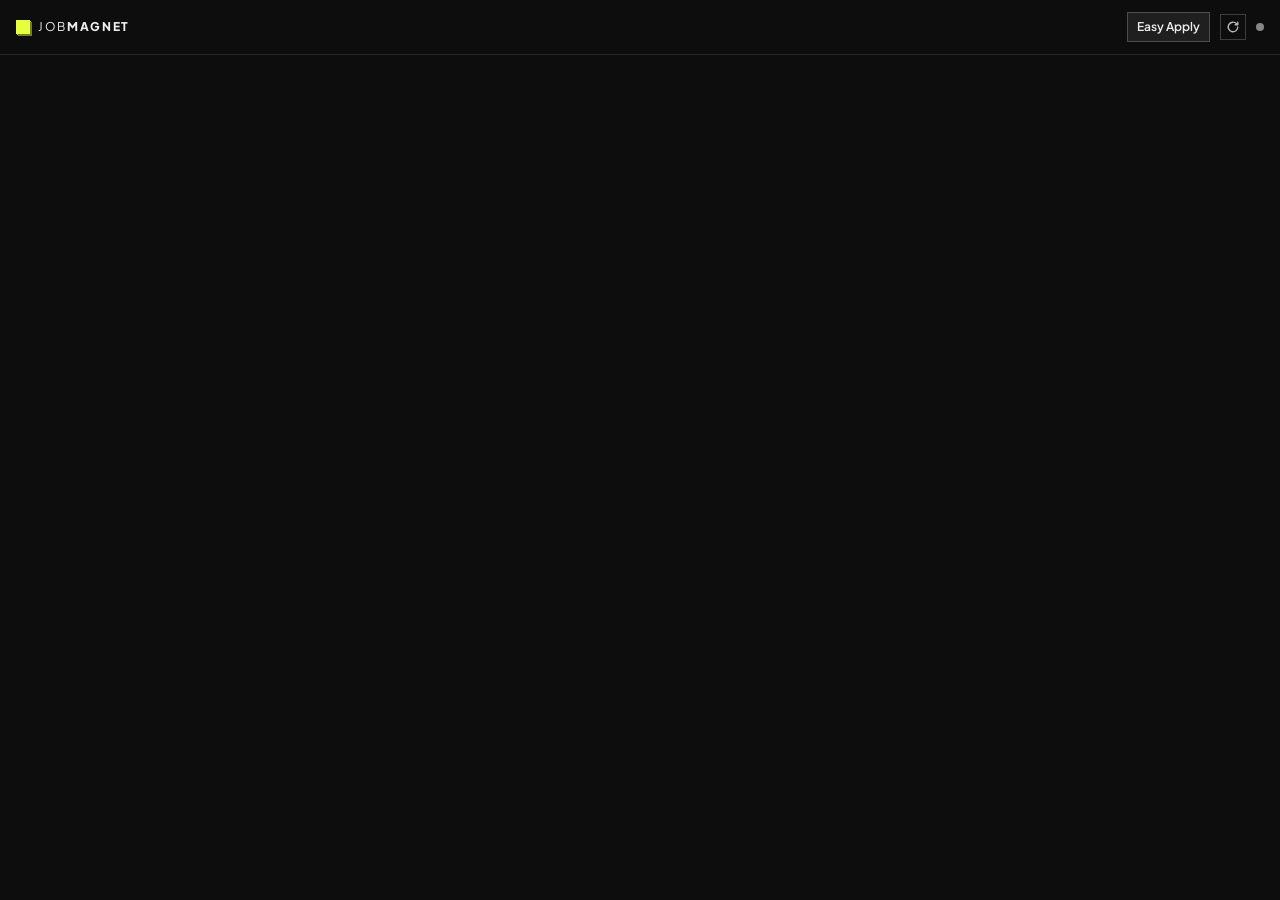
<file: extension/panel.html>
<!doctype html>
<html lang="en">
<head>
<meta charset="utf-8">
<meta name="viewport" content="width=device-width, initial-scale=1">
<title>JobMagnet</title>
<link rel="stylesheet" href="panel.css">
</head>
<body>
<header class="top">
  <div class="brand"><span class="mark" aria-hidden="true"></span><span>JOB<b>MAGNET</b></span></div>
  <div class="top__acts">
    <button class="btn btn--sm" id="sessionBtn" type="button" title="Go through LinkedIn Easy Apply jobs: read each, tailor the ones worth it, fill the form for you to submit">Easy Apply</button>
    <button class="icon-btn" id="reload" type="button" title="Look at this page again" aria-label="Look at this page again">
      <svg viewBox="0 0 16 16" width="14" height="14" fill="none" stroke="currentColor" stroke-width="1.6" stroke-linecap="round" stroke-linejoin="round" aria-hidden="true"><path d="M13.5 8a5.5 5.5 0 1 1-1.6-3.9"/><path d="M13.5 2.5v3h-3"/></svg>
    </button>
    <span class="dot" id="dot" title="Checking the app"></span>
  </div>
</header>
<main id="main" aria-live="polite"></main>
<script src="panel.js"></script>
</body>
</html>
</file>
<file: extension/panel.css>
@font-face { font-family: "Jakarta"; src: url("fonts/PlusJakartaSans-Variable.woff2") format("woff2"); font-weight: 200 800; font-display: swap; }

/* The app's NeoPOP tokens: dark surfaces, one acid accent, raised edges on primary actions. */
:root {
  --bg: #0d0d0d; --surface: #121212; --surface-2: #161616; --surface-3: #1f1f1f;
  --line: rgba(255, 255, 255, .1); --line-2: rgba(255, 255, 255, .2);
  --text: rgba(255, 255, 255, .92); --text-2: rgba(255, 255, 255, .7); --text-3: rgba(255, 255, 255, .5);
  --accent: #e5fe40; --accent-r: #a0b22d; --accent-b: #727f20;
  --ok: #06c270; --warn: #f08d32; --bad: #ee4d37;
  color-scheme: dark;
}
* { box-sizing: border-box; }
body { margin: 0; background: var(--bg); color: var(--text); font: 13px/1.5 "Jakarta", system-ui, sans-serif; min-width: 280px; }
a { color: var(--accent); }

.top { position: sticky; top: 0; z-index: 2; display: flex; align-items: center; justify-content: space-between;
  padding: 12px 16px; background: var(--bg); border-bottom: 1px solid var(--line); }
.brand { display: flex; align-items: center; gap: 8px; font-size: 12px; letter-spacing: .14em; }
.brand b { font-weight: 800; }
.mark { width: 14px; height: 14px; background: var(--accent); box-shadow: 2px 2px 0 var(--accent-b), 1px 1px 0 var(--accent-r); }
.dot { width: 8px; height: 8px; border-radius: 50%; background: var(--text-3); }
.top__acts { display: flex; align-items: center; gap: 10px; }
.icon-btn { appearance: none; display: inline-flex; align-items: center; justify-content: center; width: 26px; height: 26px; padding: 0;
  background: transparent; border: 1px solid var(--line-2); color: var(--text-2); cursor: pointer; }
.icon-btn:hover { color: var(--text); border-color: var(--text-3); }
.icon-btn.spin svg { animation: spin .7s linear infinite; }
@keyframes spin { to { transform: rotate(360deg); } }
@media (prefers-reduced-motion: reduce) { .icon-btn.spin svg { animation: none; } }
.dot.on { background: var(--ok); } .dot.off { background: var(--bad); }

main { padding: 16px; display: grid; gap: 12px; }
.card { background: var(--surface); border: 1px solid var(--line); padding: 14px; display: grid; gap: 10px; }
.eyebrow { font-size: 10.5px; letter-spacing: .12em; text-transform: uppercase; color: var(--text-3); }
h2 { margin: 0; font-size: 16px; line-height: 1.3; font-weight: 700; }
.sub { color: var(--text-2); }
.meta { color: var(--text-3); font-size: 12px; }
.row { display: flex; gap: 8px; align-items: center; flex-wrap: wrap; }
.chip { display: inline-flex; align-items: center; gap: 4px; padding: 2px 8px; border: 1px solid var(--line-2); font-size: 11.5px; color: var(--text-2); }
.chip.ok { border-color: var(--ok); color: var(--ok); } .chip.warn { border-color: var(--warn); color: var(--warn); }
.chip.bad { border-color: var(--bad); color: var(--bad); }

.btn { appearance: none; border: 1px solid var(--line-2); background: var(--surface-3); color: var(--text); font: inherit; font-weight: 600;
  padding: 9px 12px; cursor: pointer; text-align: center; text-decoration: none; display: inline-flex; justify-content: center; align-items: center; gap: 6px; }
.btn:hover { border-color: var(--text-3); }
.btn:disabled { opacity: .5; cursor: default; }
.btn--primary { background: var(--accent); color: #0d0d0d; border-color: var(--accent); box-shadow: 3px 3px 0 var(--accent-b), 2px 2px 0 var(--accent-r); }
.btn--primary:hover { border-color: var(--accent); filter: brightness(1.05); }
.btn--primary:active { transform: translate(2px, 2px); box-shadow: 1px 1px 0 var(--accent-b); }
.btn--ghost { background: transparent; border-color: transparent; color: var(--text-2); font-weight: 500; }
.btn--block { width: 100%; }
.btn--sm { padding: 5px 9px; font-size: 12px; }

.progress { height: 3px; background: var(--surface-3); overflow: hidden; position: relative; }
.progress::after { content: ""; position: absolute; inset: 0; width: 40%; background: var(--accent); animation: slide 1.1s ease-in-out infinite; }
@keyframes slide { from { transform: translateX(-100%); } to { transform: translateX(250%); } }
@media (prefers-reduced-motion: reduce) { .progress::after { animation: none; width: 100%; opacity: .5; } }

.notice { padding: 10px 12px; border-left: 3px solid var(--warn); background: var(--surface-2); color: var(--text-2); }
.notice.bad { border-color: var(--bad); } .notice.ok { border-color: var(--ok); }

.score { display: grid; grid-template-columns: repeat(3, 1fr); gap: 1px; background: var(--line); border: 1px solid var(--line); }
.score > div { background: var(--surface-2); padding: 8px 10px; }
.score b { display: block; font-size: 20px; font-variant-numeric: tabular-nums; }
.score .now b { color: var(--accent); }
.meter { height: 6px; background: var(--surface-3); position: relative; }
.meter span { position: absolute; inset: 0 auto 0 0; background: var(--accent); }
.meter i { position: absolute; top: -3px; bottom: -3px; width: 2px; background: var(--text-2); }
.fit__list { display: grid; gap: 4px; }
.chip--btn { appearance: none; background: transparent; font: inherit; font-size: 11.5px; cursor: pointer; }
.chip--btn:hover { background: var(--surface-3); }
.memform { display: grid; gap: 8px; padding: 10px; border: 1px solid var(--line-2); background: var(--surface-2); }

ul.list { margin: 0; padding: 0; list-style: none; display: grid; gap: 6px; }
ul.list li { display: flex; gap: 8px; align-items: baseline; }
.need { display: grid; gap: 6px; padding: 10px 0; border-top: 1px solid var(--line); }
.need:first-child { border-top: 0; padding-top: 0; }
.need label { font-weight: 600; }
input, select, textarea { width: 100%; background: var(--surface-2); color: var(--text); border: 1px solid var(--line-2); padding: 7px 9px; font: inherit; }
input:focus, select:focus, textarea:focus, .btn:focus-visible { outline: 2px solid var(--accent); outline-offset: 1px; }
details summary { cursor: pointer; color: var(--text-2); }
.check { display: inline-flex; align-items: center; gap: 6px; color: var(--text-2); cursor: pointer; }
.check input { width: auto; accent-color: var(--accent); }
.session { border-color: var(--accent-b); }
.watch { flex-wrap: nowrap; align-items: flex-start; }
.queue li { align-items: center; }
.linkbtn { appearance: none; background: none; border: 0; padding: 0; font: inherit; color: var(--text); text-align: left; cursor: pointer; }
.linkbtn:hover { color: var(--accent); }
</file>
